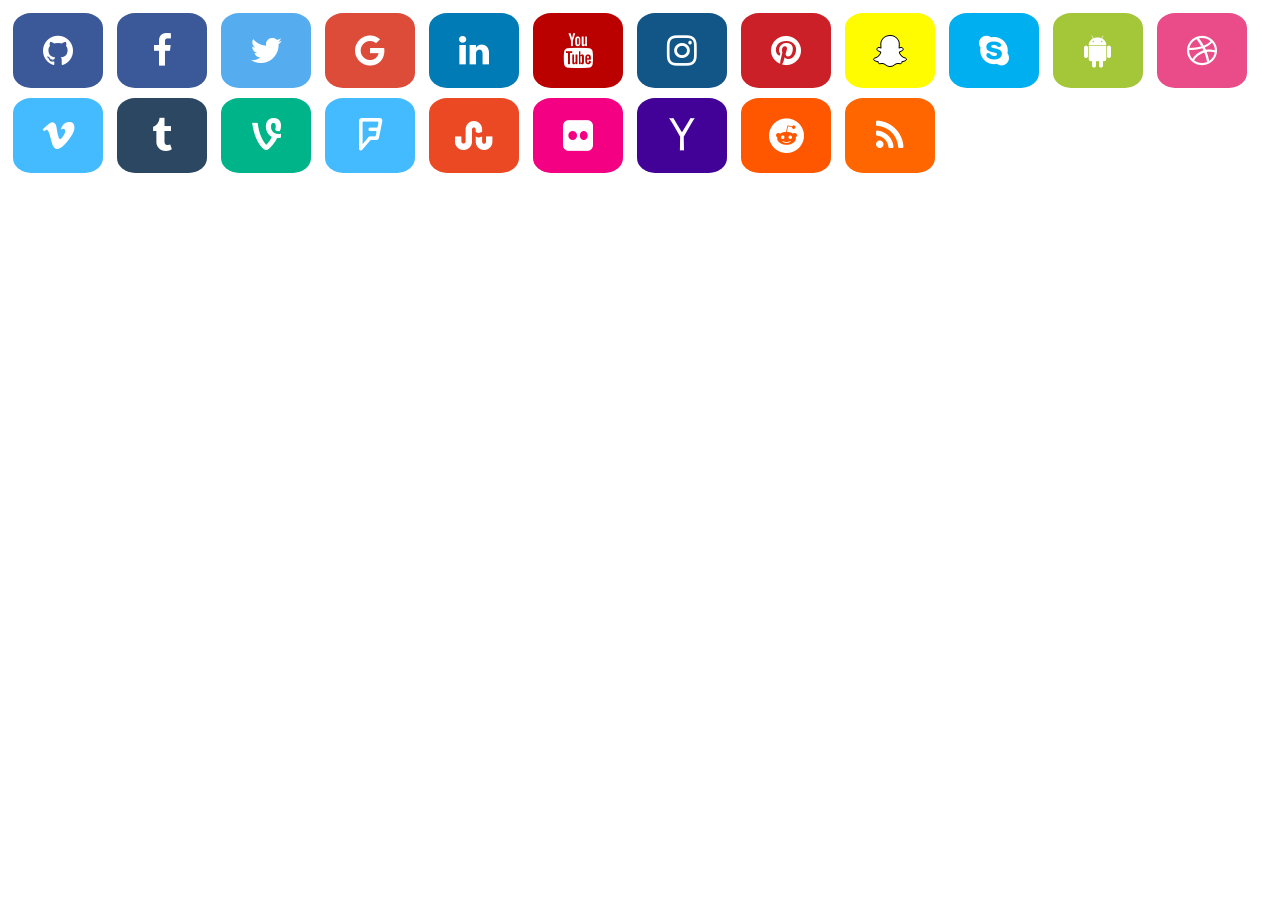
<file: 01.html>
<!DOCTYPE html>
<html>
<head>
<meta name="viewport" content="width=device-width, initial-scale=1">
<link rel="stylesheet" href="https://cdnjs.cloudflare.com/ajax/libs/font-awesome/4.7.0/css/font-awesome.min.css">
<style>
.fa {
  padding: 20px;
  font-size: 35px;
  width: 50px;
  text-align: center;
  text-decoration: none;
  margin: 5px;
  border-radius: 20%;
}

.fa:hover {
    opacity: 0.2;
}

.fa-github {
  background: #3B5998;
  color: white;
}

.fa-facebook {
  background: #3B5998;
  color: white;
}

.fa-twitter {
  background: #55ACEE;
  color: white;
}

.fa-google {
  background: #dd4b39;
  color: white;
}

.fa-linkedin {
  background: #007bb5;
  color: white;
}

.fa-youtube {
  background: #bb0000;
  color: white;
}

.fa-instagram {
  background: #125688;
  color: white;
}

.fa-pinterest {
  background: #cb2027;
  color: white;
}

.fa-snapchat-ghost {
  background: #fffc00;
  color: white;
  text-shadow: -1px 0 black, 0 1px black, 1px 0 black, 0 -1px black;
}

.fa-skype {
  background: #00aff0;
  color: white;
}

.fa-android {
  background: #a4c639;
  color: white;
}

.fa-dribbble {
  background: #ea4c89;
  color: white;
}

.fa-vimeo {
  background: #45bbff;
  color: white;
}

.fa-tumblr {
  background: #2c4762;
  color: white;
}

.fa-vine {
  background: #00b489;
  color: white;
}

.fa-foursquare {
  background: #45bbff;
  color: white;
}

.fa-stumbleupon {
  background: #eb4924;
  color: white;
}

.fa-flickr {
  background: #f40083;
  color: white;
}

.fa-yahoo {
  background: #430297;
  color: white;
}

.fa-soundcloud {
  background: #ff5500;
  color: white;
}

.fa-reddit {
  background: #ff5700;
  color: white;
}

.fa-rss {
  background: #ff6600;
  color: white;
}
</style>
</head>
<body>
<!-- Add font awesome icons -->
<a href="#" class="fa fa-github"></a>
<a href="#" class="fa fa-facebook"></a>
<a href="#" class="fa fa-twitter"></a>
<a href="#" class="fa fa-google"></a>
<a href="#" class="fa fa-linkedin"></a>
<a href="#" class="fa fa-youtube"></a>
<a href="#" class="fa fa-instagram"></a>
<a href="#" class="fa fa-pinterest"></a>
<a href="#" class="fa fa-snapchat-ghost"></a>
<a href="#" class="fa fa-skype"></a>
<a href="#" class="fa fa-android"></a>
<a href="#" class="fa fa-dribbble"></a>
<a href="#" class="fa fa-vimeo"></a>
<a href="#" class="fa fa-tumblr"></a>
<a href="#" class="fa fa-vine"></a>
<a href="#" class="fa fa-foursquare"></a>
<a href="#" class="fa fa-stumbleupon"></a>
<a href="#" class="fa fa-flickr"></a>
<a href="#" class="fa fa-yahoo"></a>
<a href="#" class="fa fa-reddit"></a>
<a href="#" class="fa fa-rss"></a>
      
</body>
</html>
</file>
